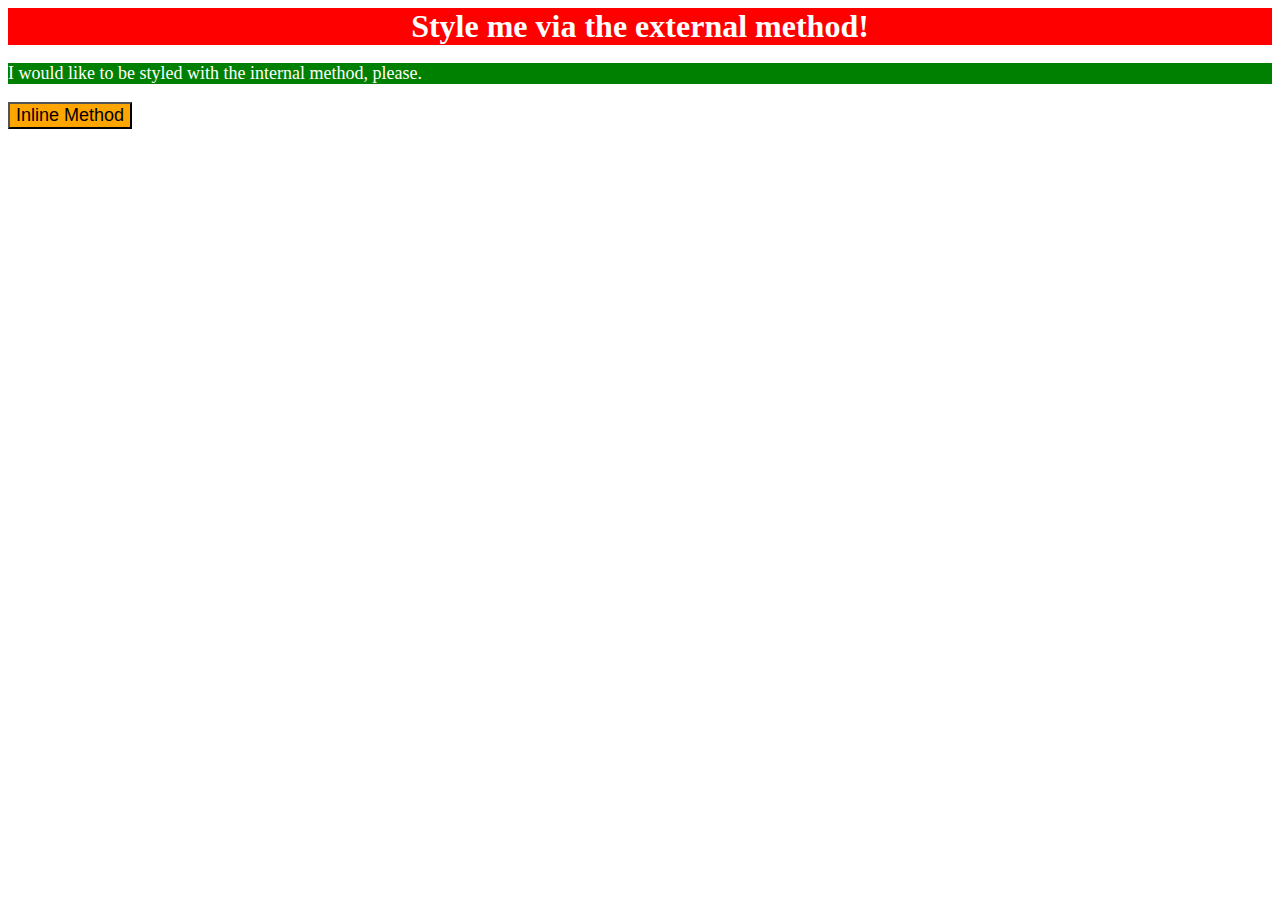
<file: foundations/01-css-methods/index.html>
<!DOCTYPE html>
<html lang="en">
  <head>
    <meta charset="UTF-8">
    <meta http-equiv="X-UA-Compatible" content="IE=edge">
    <meta name="viewport" content="width=device-width, initial-scale=1.0">
    <title>Methods for Adding CSS</title>
    <link href="./style.css" rel="stylesheet">
    <style>
      p {
        background-color: green;
        color: white;
        font-size: 18px;
      }
  </style>
  </head>
  <body>
    <div>Style me via the external method!</div>
    <p>I would like to be styled with the internal method, please.</p>
    <button style="background-color: orange; font-size: 18px;">Inline Method</button>
  </body>
</html>
</file>
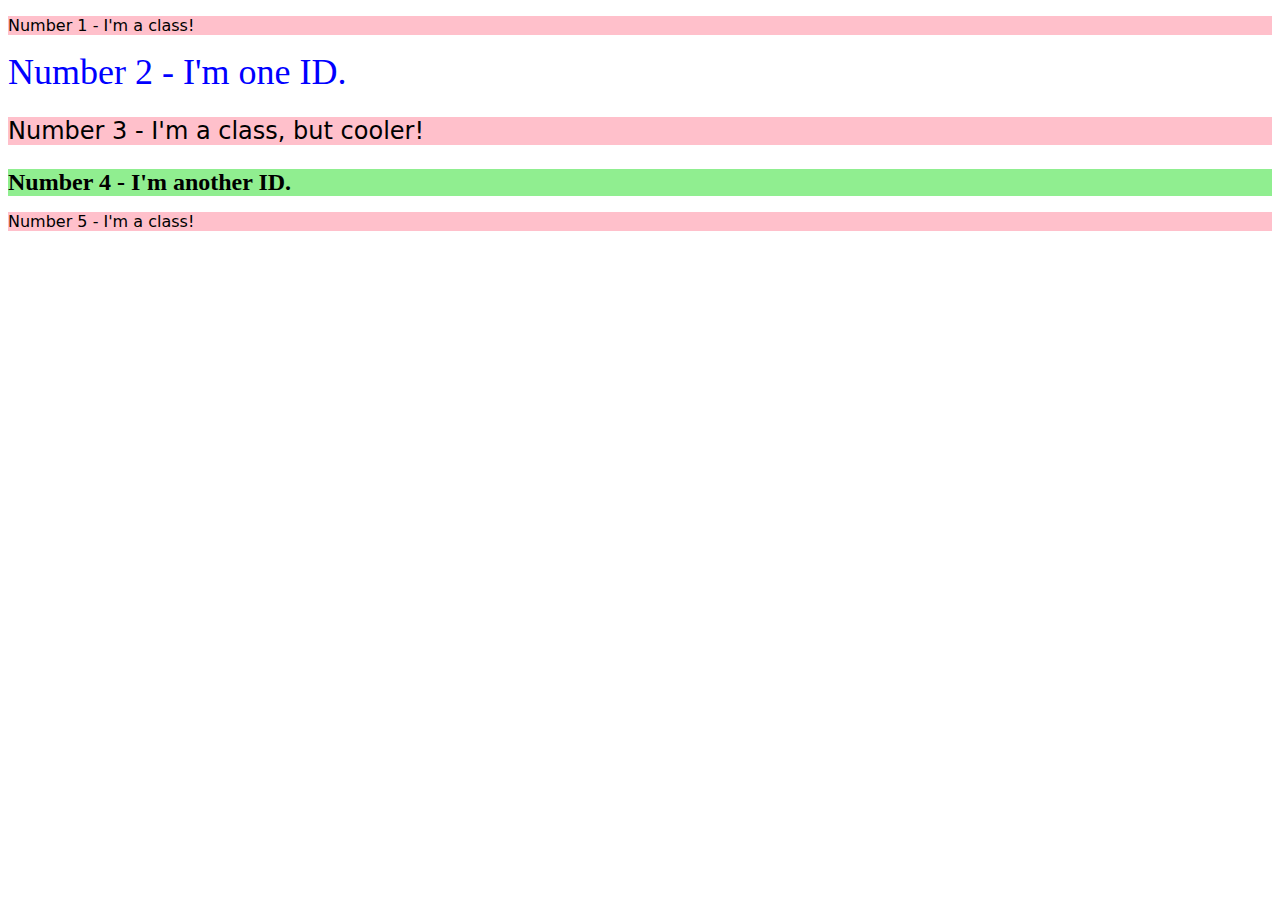
<file: foundations/02-class-id-selectors/index.html>
<!DOCTYPE html>
<html lang="en">
  <head>
    <meta charset="UTF-8">
    <meta http-equiv="X-UA-Compatible" content="IE=edge">
    <meta name="viewport" content="width=device-width, initial-scale=1.0">
    <title>Class and ID Selectors</title>
    <link rel="stylesheet" href="style.css">
  </head>
  <body>
    <p class="odd">Number 1 - I'm a class!</p>
    <div id="second">Number 2 - I'm one ID.</div>
    <p class="odd" id="third">Number 3 - I'm a class, but cooler!</p>
    <div id="fourth">Number 4 - I'm another ID.</div>
    <p class="odd">Number 5 - I'm a class!</p>
  </body>
</html>
</file>
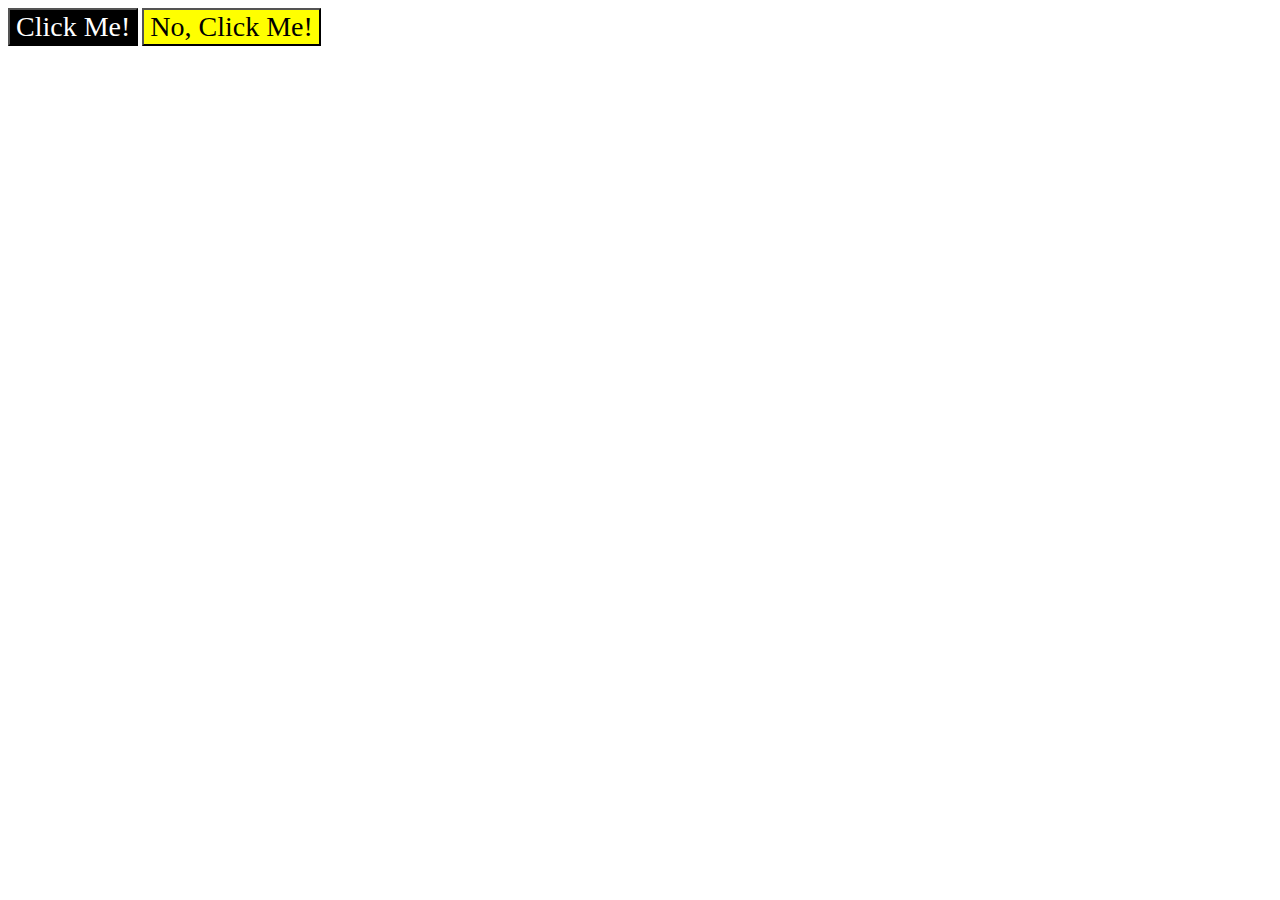
<file: foundations/03-grouping-selectors/index.html>
<!DOCTYPE html>
<html lang="en">
  <head>
    <meta charset="UTF-8">
    <meta http-equiv="X-UA-Compatible" content="IE=edge">
    <meta name="viewport" content="width=device-width, initial-scale=1.0">
    <title>Grouping Selectors</title>
    <link rel="stylesheet" href="style.css">
  </head>
  <body>
    <button class="bg-black font">Click Me!</button>
    <button class="bg-yellow font">No, Click Me!</button>
  </body>
</html>
</file>
<file: foundations/01-css-methods/style.css>
div {
    background-color: red;
    color: white;
    font-size: 32px;
    text-align: center;
    font-weight: bold;
}
</file>
<file: foundations/02-class-id-selectors/style.css>
.odd {
    background-color: pink;
    font-family: 'Verdana', 'DejaVu Sans', 'sans-serif'
}

#second {
    color: blue;
    font-size: 36px;
}

.odd#third {
    font-size: 24px;
}

#fourth {
    background-color: lightgreen;
    font-size: 24px;
    font-weight: bold;
}
</file>
<file: foundations/03-grouping-selectors/style.css>
.bg-black {
    background-color: black;
    color: white;
}

.bg-yellow {
    background-color: yellow;
}

.bg-black, .bg-yellow {
    font-size: 28px;
    font-family: 'Helvetics', 'Times New Roman', 'sans-serif';
}
</file>
